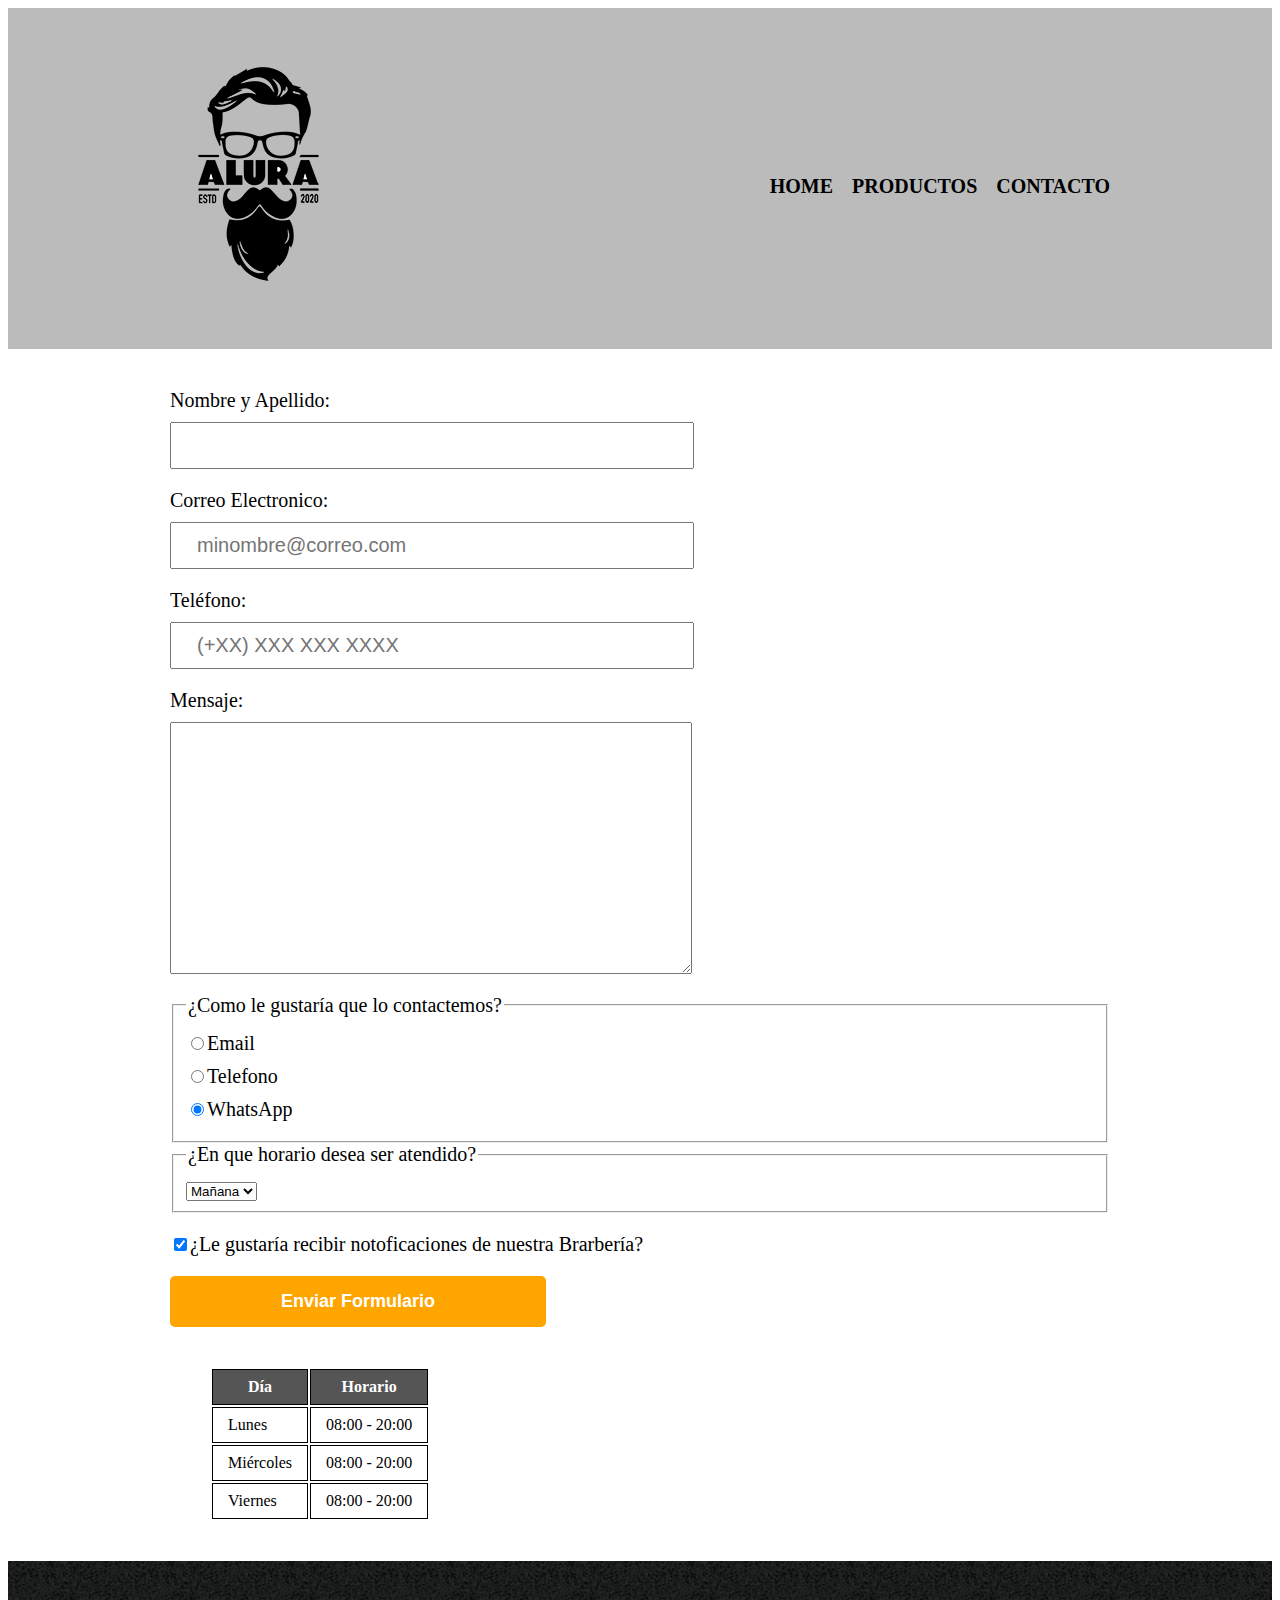
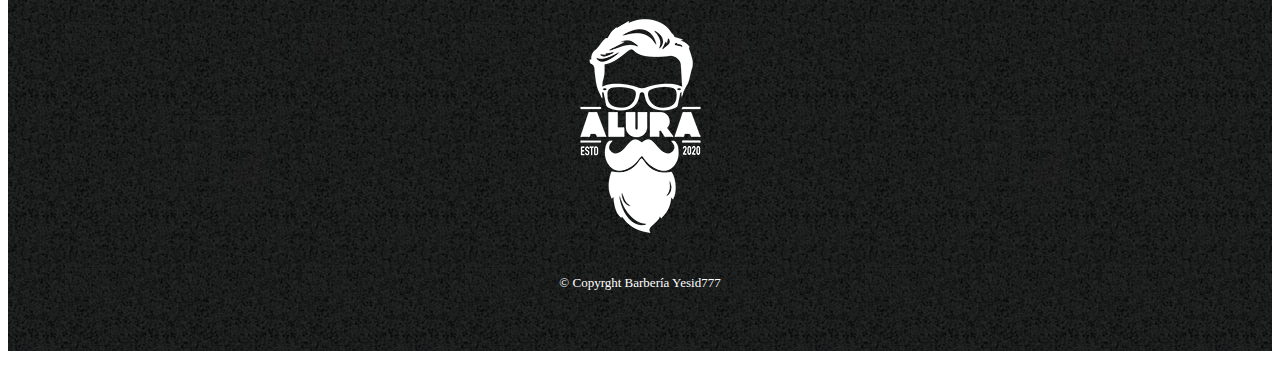
<file: index.html>
<!DOCTYPE html>

<html>

    <head>
        <meta charset="UTF-8">
        <title>Contacto - Barberia Yesid777</title>
        <!--<link rel="stylesheet" href="reset.css">-->
        <link rel="stylesheet" href="style.css">
    </head>
    
    <body>
        <!-- ETIQUETA DE DE ENCABEZADOS DE LA PAGINA -->
        <header>

            <div class="caja">

                <h1><img src="logo.png" alt="logo de la barbería"></h1>

                <nav>
                    <ul>
                        <li><a href="https://yesid777.github.io/barberia777_final/">Home</a></li>
                        <li><a href="https://yesid777.github.io/barberia_yesid77_parte2/">Productos</a></li>
                        <li><a href="https://yesid777.github.io/barberia_yesid77_parte3/">Contacto</a></li>
                    </ul>

                </nav>

            </div>

        </header>
        <main>
            <form><!--etiquetas para crear formularios-->
                <!-- label crea texto, input type text crea una caja de texto  -->
                <label for="nombreapellido">Nombre y Apellido: </label>
                <input type="text" id="nombreapellido" class="input-padron" required>

                <label for="correo">Correo Electronico: </label>
                <input type="email" id="correo" class="input-padron" required placeholder="minombre@correo.com">

                <label for="telefono">Teléfono: </label>
                <input type="tel" id="telefono" class="input-padron" required placeholder="(+XX) XXX XXX XXXX">

                <!--Caja de texto-->
                <label for="mensaje">Mensaje: </label>
                <textarea cols="67" rows="10" id="mensaje" class="input-padron" required></textarea>

                <fieldset><!--fieldset es una etiqueta que agrupa ítems que pertenecen al mismo grupo.-->
                    <!--Circulos de seleccion(tipo radio, name: grupo- selecciona solo uno, valor obligat, id)-->
                    
                    <!--LEGENd remplaza a la P en loa FIELDSET-->
                    <legend>¿Como le gustaría que lo contactemos? </legend>

                    <label for="radio-email"><input type="radio" name="contacto" value="email" id="radio-email">Email</label>
                    

                    <label for="radio-telefono"><input type="radio" name="contacto" value="telefono" id="radio-telefono">Telefono</label>
                    

                    <label for="radio-WhatsApp"><input type="radio" name="contacto" value="WhatsApp" id="radio-WhatsApp" checked>WhatsApp</label>
                    
                </fieldset>

                <fieldset>
                    <!--LISTA DE SELECCION-->
                    <legend>¿En que horario desea ser atendido?</legend>
                    <select>
                        <option>Mañana</option>
                        <option>Tarde</option>
                        <option>Noche</option>
                    </select>
                </fieldset>
                

                <!--cuadro de seleccion-->
                <label class="checkbox"><input type="checkbox" checked>¿Le gustaría recibir notoficaciones de nuestra Brarbería?</label>

                <!--Crea el boton de enviar-->
                <input type="submit" value="Enviar Formulario" class="enviar">

            </form>

            <!--CREANDO LA TABLA DE HORARIOS-->
            <table>
                <thead>
                    <tr><!--COLUMNA-->
                        <th>Día</th><!--FILA PRINCIPAL-->
                        <th>Horario</th><!--FILA PRINCIPAL-->
                    </tr>
                </thead>
                
                <tbody>
                    <tr>
                        <td>Lunes</td><!--FILA-->
                        <td>08:00 - 20:00</td><!--FILA-->
                    </tr>
    
                    <tr>
                        <td>Miércoles</td>
                        <td>08:00 - 20:00</td>
                    </tr>
    
                    <tr>
                        <td>Viernes</td>
                        <td>08:00 - 20:00</td>
                    </tr>
                </tbody>

            </table>
            
            
        </main>

        <footer>
            <img src="logo-blanco.png" alt="logo de la barbería">
            <p class="copyrght">&copy Copyrght Barbería Yesid777</p><!--&copy genera el caracer especial de Copyrght-->
        </footer>

    </body>

</html>
</file>
<file: style.css>
/* Encabezado*/
header{
    background-color: #BBBBBB; /*fondo en color gris*/
    padding: 20px 0;/* margenes desde adentro*/
}

.caja{
    width: 940px;/* acho de 940px, para que se ajuste a cualquier pantalla */
    position: relative; /* Para que deje aplicar los movimientos */
    margin: 0 auto;

}

nav{
    position: absolute;
    top: 110px;
    right: 0;
}

/* Menu de Navegacion en los ITEMS de la lista*/
nav li{
    display: inline;/*quedaran los enlaces o items en forma horizantal*/
    margin: 0 0 0 15px;/*Margene de separacion entre items arib - derec -abaj - izq */
}

/*Aplicar CSS sobre los items de la lista*/
nav a {
    text-transform: uppercase;/* conviierte el texto en Mayuscula */
    color: #000000;/* COLOR NEGRO */
    font-weight: bold;/* NEGRITA */
    font-size: 20px;/* TAMAÑO A 20PX */
    text-decoration: none;/* QUITAR ESTILO SUBRAYADO A LOS ENLACES */
}

/* CAPTURANDO MOVIMIENTO(CAMBIO DE COLOR AL PASAR EL MOUS SOBRE EL MENU) */
nav a:hover{
    color: #c78c19;
    text-decoration: underline;
}

.productos{
    width: 940px;
    margin: 0 auto;
    padding: 50px;
}

.productos li {
    display: inline-block;/*El tamaño puede ser ajustado, tanto en la largura, como en la altura.*/
    text-align: center;
    width: 30%;/* CADA ELEMENTO OCUPE UN 30% DEL ESPACIO DE LA PAGINA*/
    vertical-align: top;
    margin: 0 1.5%;
    padding: 30px 20px;
    box-sizing: border-box;/*border-box,el borde de cada uno de los ítems será el límite del espacio que va a ser definido*/
    border: 2px solid #000000;
    border-radius: 10px;

}

.productos li:hover{
    color: #c78c19;
}

.productos li:active{
    color: #088c19;
}

.productos h2{
    font-size: 30px;
    font-weight: bold;
}

.productos li:hover h2{
    font-size: 33px;
}

.product-descripcion{
    font-size: 20px;
}

.product-precio{
    font-size: 30px;
    font-weight: bold;
    margin-top: 10px;

}


footer{
    text-align: center;
    background: URL(bg.jpg);
    padding: 40px;
}

.copyrght{
    color: #FFFFFF;
    font-size: 13px;
    margin: 20px;
}

main{
    width: 940px;
    margin: 0 auto;
}

/* FORM MANEJA A ETIQUETAS DEL FORMULARIO */
form{
    margin: 40px 0;
}

form label, form legend{
    display: block;
    font-size: 20px;
    margin: 0 0 10px;
}

.input-padron{
    display: block;
    font-size: 20px;
    margin: 0 0 20px;
    padding: 10px 25px;
    width: 50%;/*queremos que ocupen el 50% de los 940 pixeles*/
}

.checkbox{
    margin: 20px 0;
}

/*ACCIONES SOBRO EL BOTON*/
.enviar{
    width: 40%;/*tamaño que ocupa el boton en la pagina*/
    padding: 15px 0;/*tamaño del boton*/
    font-size: 18px;/*tamaño de letra*/
    font-weight: bold;/*subrayadas*/
    color: white;/*letras color blanco*/
    background-color: orange;/*fondo naranja*/
    border: none;/*borde sin color*/
    border-radius: 5px;/*bordes redondeados del boton*/
    transition: 1s all;/*tiepo de cambio de fondo y tamaño del boton*/
    cursor: pointer;/*puntero de manito*/

}

.enviar:hover{
    background-color: darkorange;
    transform: scale(1.1);/*aumenta el tamaño al pasar el cursor sobre el boton*/
}

table{
    margin: 40px 40px;
}

thead{
    background: #555555;
    color: white;
    font-weight: bold;
}

td, th{
    border : 1px solid #000000;
    padding: 8px 15px;

}
</file>
